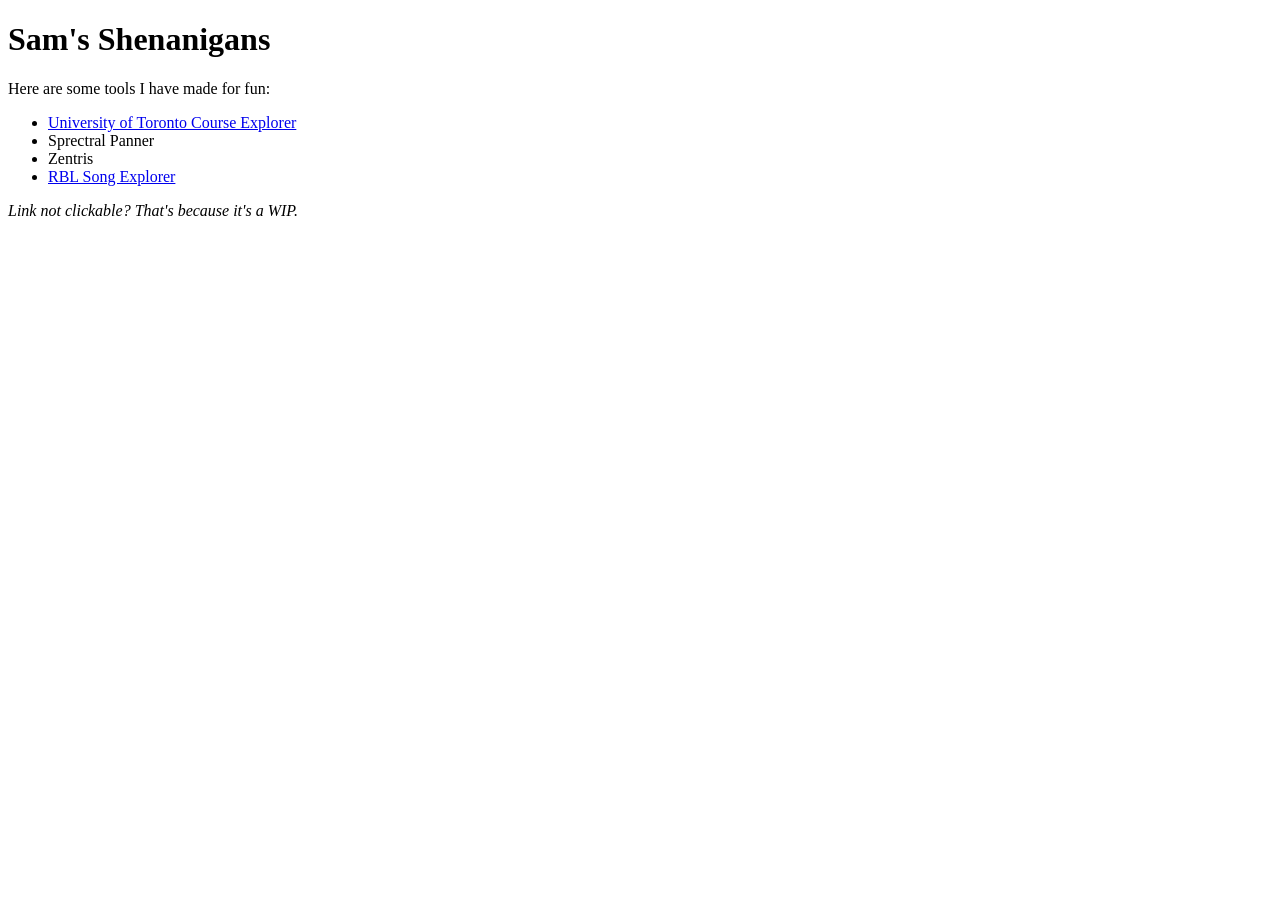
<file: index.html>
<!DOCTYPE html>
<html>
    <body>
        <h1>Sam's Shenanigans</h1>
        <p>Here are some tools I have made for fun:</p>
        <ul>
            <li><a href = "UofT Course Explorer/course explorer.html"> University of Toronto Course Explorer </a></li>
            <li><a> Sprectral Panner </a></li>
            <li><a> Zentris </a></li>
            <li><a href = "Rockband Live Song Explorer/rockband-song-finder.html"> RBL Song Explorer </a></li>
        </ul>
        <em>Link not clickable? That's because it's a WIP.</em>
    </body>
</html>
</file>
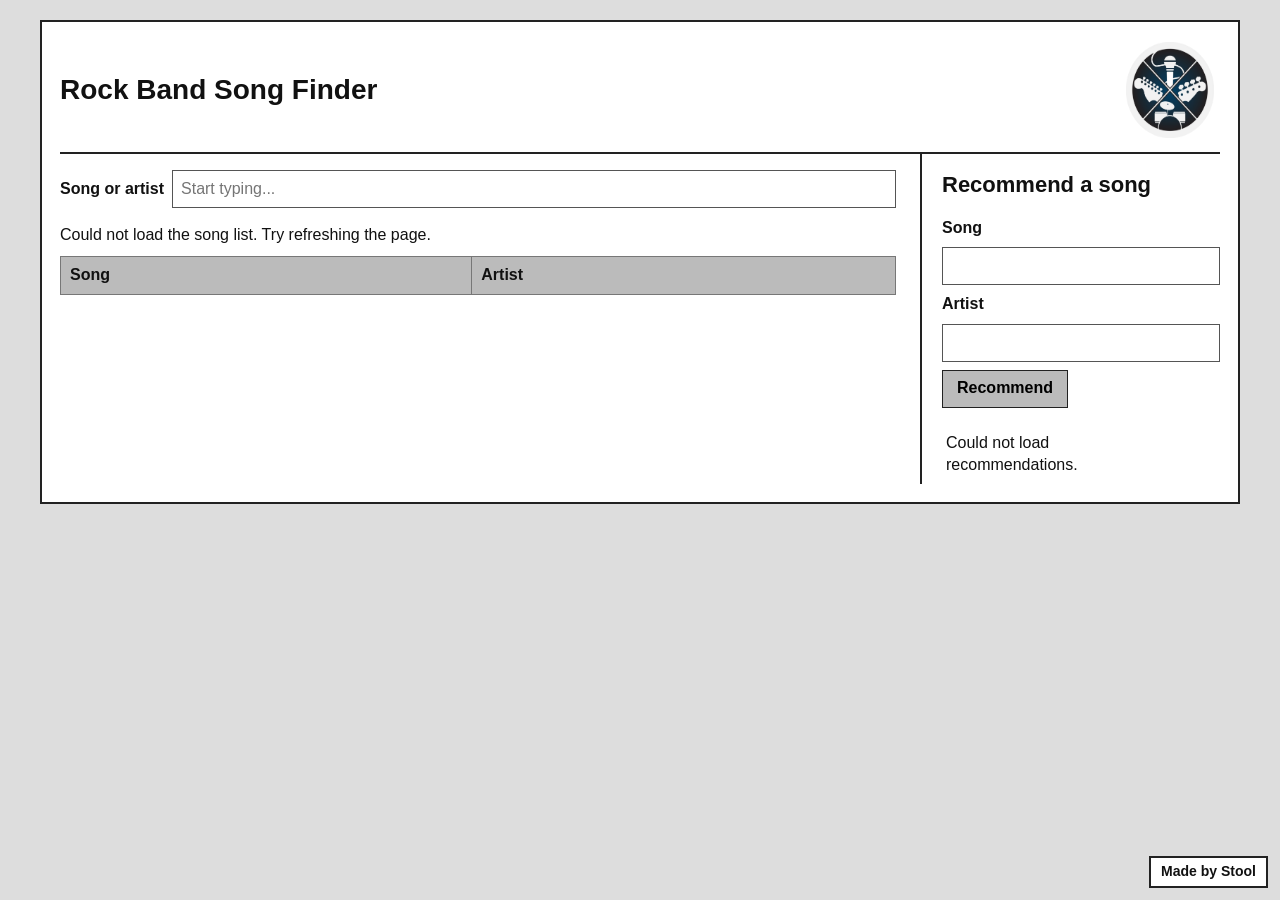
<file: Rockband Live Song Explorer/rockband-song-finder.html>
<!doctype html>
<html lang="en">
<head>
    <meta charset="utf-8">
    <meta name="viewport" content="width=device-width, initial-scale=1">
    <title>Rock Band Song Finder</title>
    <link rel="stylesheet" href="style.css">
    <script src="song-finder.js" defer></script>
</head>
<body>
    <main>
        <header>
            <h1>Rock Band Song Finder</h1>
            <img class="corner-logo" src="RBL.png" alt="Rock Band Live">
        </header>

        <div class="layout">
            <div class="finder">
                <form id="search-form" role="search">
                    <label for="search">Song or artist</label>
                    <input
                        id="search"
                        name="search"
                        type="search"
                        autocomplete="off"
                        placeholder="Start typing..."
                    >
                </form>

                <p id="status" role="status">Loading songs...</p>

                <div class="table-wrap">
                    <table>
                        <thead>
                            <tr>
                                <th scope="col">Song</th>
                                <th scope="col">Artist</th>
                            </tr>
                        </thead>
                        <tbody id="song-list"></tbody>
                    </table>
                </div>
            </div>

            <section class="recommendations">
                <h2>Recommend a song</h2>

                <form id="recommend-form">
                    <label for="recommend-song">Song</label>
                    <input id="recommend-song" name="song" type="text" maxlength="100" required>
                    <label for="recommend-artist">Artist</label>
                    <input id="recommend-artist" name="artist" type="text" maxlength="100" required>
                    <!-- Hidden from people; bots that fill it in get ignored. -->
                    <input class="trap" name="website" type="text" tabindex="-1" autocomplete="off" aria-hidden="true">
                    <button type="submit">Recommend</button>
                </form>

                <p id="recommend-status" role="status"></p>

                <ul id="recommendation-list" class="post-it-board">
                    <li>Loading recommendations...</li>
                </ul>
            </section>
        </div>
    </main>

    <p class="credit">Made by Stool</p>
</body>
</html>
</file>
<file: Rockband Live Song Explorer/style.css>
/* Intentionally plain. It is a song list, not a startup. */
* {
    box-sizing: border-box;
}

body {
    margin: 0;
    padding: 20px;
    color: #111;
    background: #ddd;
    font: 16px/1.4 Arial, sans-serif;
}

main {
    max-width: 1200px;
    margin: 0 auto;
    padding: 18px;
    background: #fff;
    border: 2px solid #222;
}

header {
    display: flex;
    align-items: center;
    justify-content: space-between;
    gap: 16px;
    border-bottom: 2px solid #222;
}

h1 {
    margin: 0 0 12px;
    font-size: 28px;
}

.corner-logo {
    margin-bottom: 12px;
    padding: 2px 6px;
    color: #fff;
    font-weight: bold;
    width: 100px;
    height: 100px;
}

form {
    display: flex;
    flex-wrap: wrap;
    align-items: center;
    gap: 8px;
    margin: 16px 0;
}

label {
    font-weight: bold;
}

input,
select {
    min-height: 38px;
    padding: 6px 8px;
    border: 1px solid #555;
    border-radius: 0;
    background: #fff;
    font: inherit;
}

input {
    flex: 1 1 280px;
}

select {
    margin-right: 4px;
}

#status {
    margin: 10px 0;
}

.table-wrap {
    overflow-x: auto;
}

table {
    width: 100%;
    border-collapse: collapse;
}

th,
td {
    padding: 7px 9px;
    border: 1px solid #777;
    text-align: left;
    vertical-align: top;
}

th {
    background: #bbb;
}

tbody tr:nth-child(even) {
    background: #eee;
}

.layout {
    display: grid;
    grid-template-columns: minmax(0, 1fr) 300px;
    gap: 24px;
    align-items: start;
}

.recommendations {
    padding-left: 20px;
    border-left: 2px solid #222;
}

h2 {
    margin: 16px 0 0;
    font-size: 22px;
}

button {
    min-height: 38px;
    padding: 6px 14px;
    border: 1px solid #222;
    background: #bbb;
    font: inherit;
    font-weight: bold;
    cursor: pointer;
}

button:disabled {
    cursor: wait;
    opacity: 0.6;
}

.trap {
    position: absolute;
    left: -9999px;
}

.post-it-board {
    display: grid;
    grid-template-columns: repeat(auto-fill, minmax(120px, 1fr));
    gap: 18px;
    margin: 16px 0 0;
    padding: 8px 4px;
    list-style: none;
}

.post-it {
    display: flex;
    flex-direction: column;
    gap: 6px;
    min-height: 110px;
    padding: 14px 12px;
    background: #fff475;
    box-shadow: 2px 4px 6px rgba(0, 0, 0, 0.25);
    transform: rotate(-2deg);
    overflow-wrap: anywhere;
}

.post-it:nth-child(3n + 2) {
    background: #ffd1dc;
    transform: rotate(1.5deg);
}

.post-it:nth-child(3n) {
    background: #c8f2c2;
    transform: rotate(-0.5deg);
}

.post-it strong {
    font-size: 18px;
}

.credit {
    position: fixed;
    right: 12px;
    bottom: 12px;
    margin: 0;
    padding: 4px 10px;
    border: 2px solid #222;
    background: #fff;
    font-size: 14px;
    font-weight: bold;
}

@media (max-width: 800px) {
    .layout {
        grid-template-columns: 1fr;
    }

    .recommendations {
        margin-top: 12px;
        padding-left: 0;
        border-left: 0;
        border-top: 2px solid #222;
    }
}

@media (max-width: 560px) {
    body {
        padding: 8px;
    }

    main {
        padding: 12px;
    }

    h1 {
        font-size: 23px;
    }

    form {
        align-items: stretch;
    }

    form label,
    input,
    select {
        width: 100%;
    }
}
</file>
